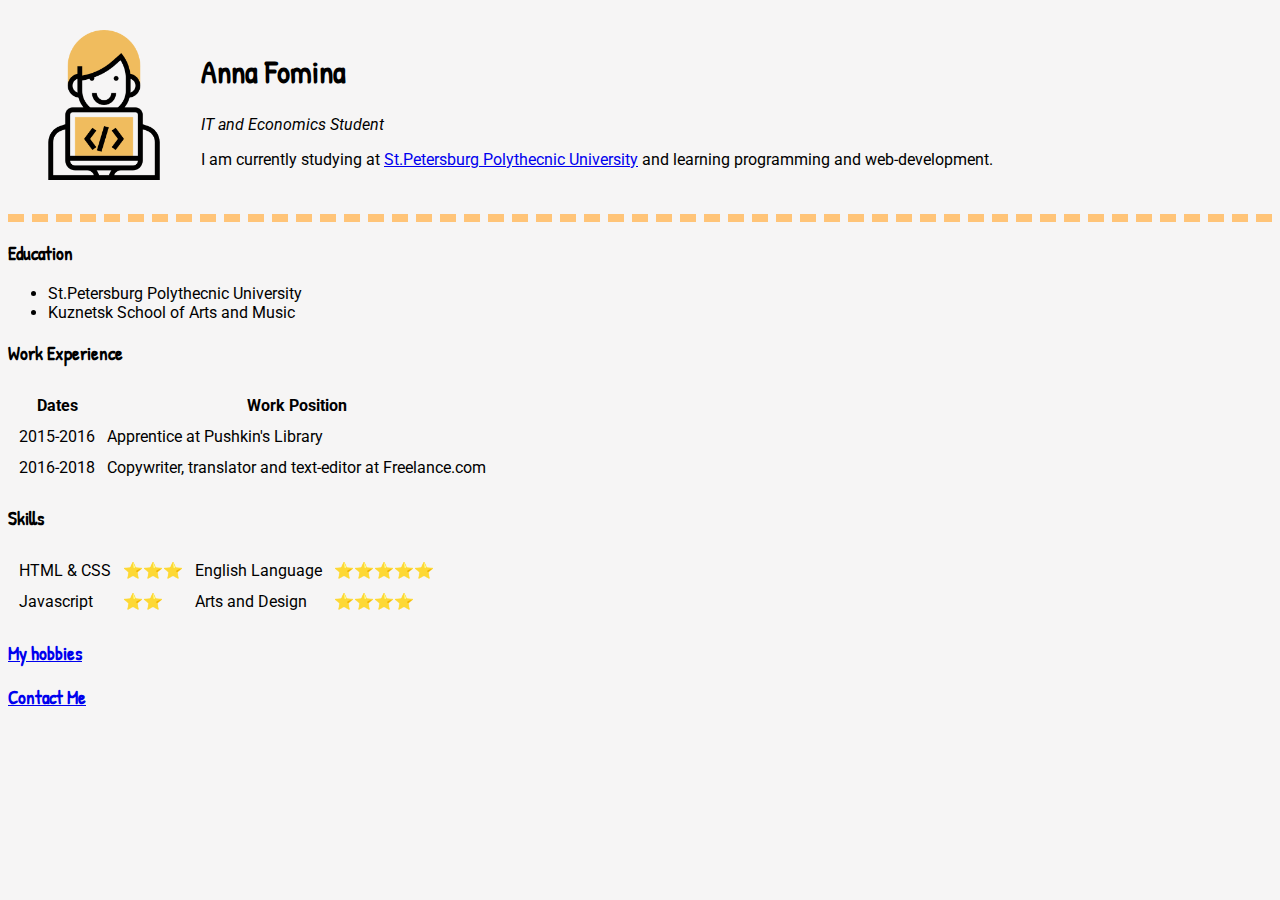
<file: index.html>
<!DOCTYPE html>
<html lang="en">
	<head>
		<meta charset="UTF-8">
		<title>My Personal Site</title>
		<link rel="preconnect" href="https://fonts.gstatic.com">
		<link href="https://fonts.googleapis.com/css2?family=Patrick+Hand&family=Roboto&display=swap" rel="stylesheet">
		<link rel="stylesheet" href="CSS/style.css">
	</head>
	
	<body>
		<table cellspacing="20">
			<tr>
				<td><img src="programmer.png" height="150px" width="150px"></td>
				<td><h1>Anna Fomina</h1>
		<p><em>IT and Economics Student</em></p>
		<p>I am currently studying at <a href="https://www.spbstu.ru/">St.Petersburg Polythecnic University</a> and learning programming and web-development.</p></td>
			</tr>
		</table>
		<hr>
		<h3>Education</h3>	
		<ul>
			<li>St.Petersburg Polythecnic University</li>
			<li>Kuznetsk School of Arts and Music</li>
		</ul>
		<h3>Work Experience</h3>
		<table cellspacing="10">
			<thead>
			<tr>
				<th>Dates</th>
				<th>Work Position</th>
			</tr>	
			</thead>
			<tr>
				<td>2015-2016</td>
				<td>Apprentice at Pushkin's Library</td>
			</tr>
			<tr>
				<td>2016-2018</td>
				<td>Copywriter, translator and text-editor at Freelance.com</td>
			</tr>
		</table>
		<h3>Skills</h3>
		<table cellspacing="10">
			<tr>
				<td>HTML & CSS</td>
				<td>⭐️⭐️⭐️</td>
				<td>English Language</td>
				<td>⭐️⭐️⭐⭐️⭐️</td>
			</tr>
			<tr>
				<td>Javascript</td>
				<td>⭐️⭐️</td>
				<td>Arts and Design</td>
				<td>⭐️⭐️⭐️⭐️</td>
			</tr>
		</table>
		<h3><a href="hobbies.html">My hobbies</a></h3>
		<h3><a href="contacts.html">Contact Me</a></h3>
	</body>
</html>
</file>
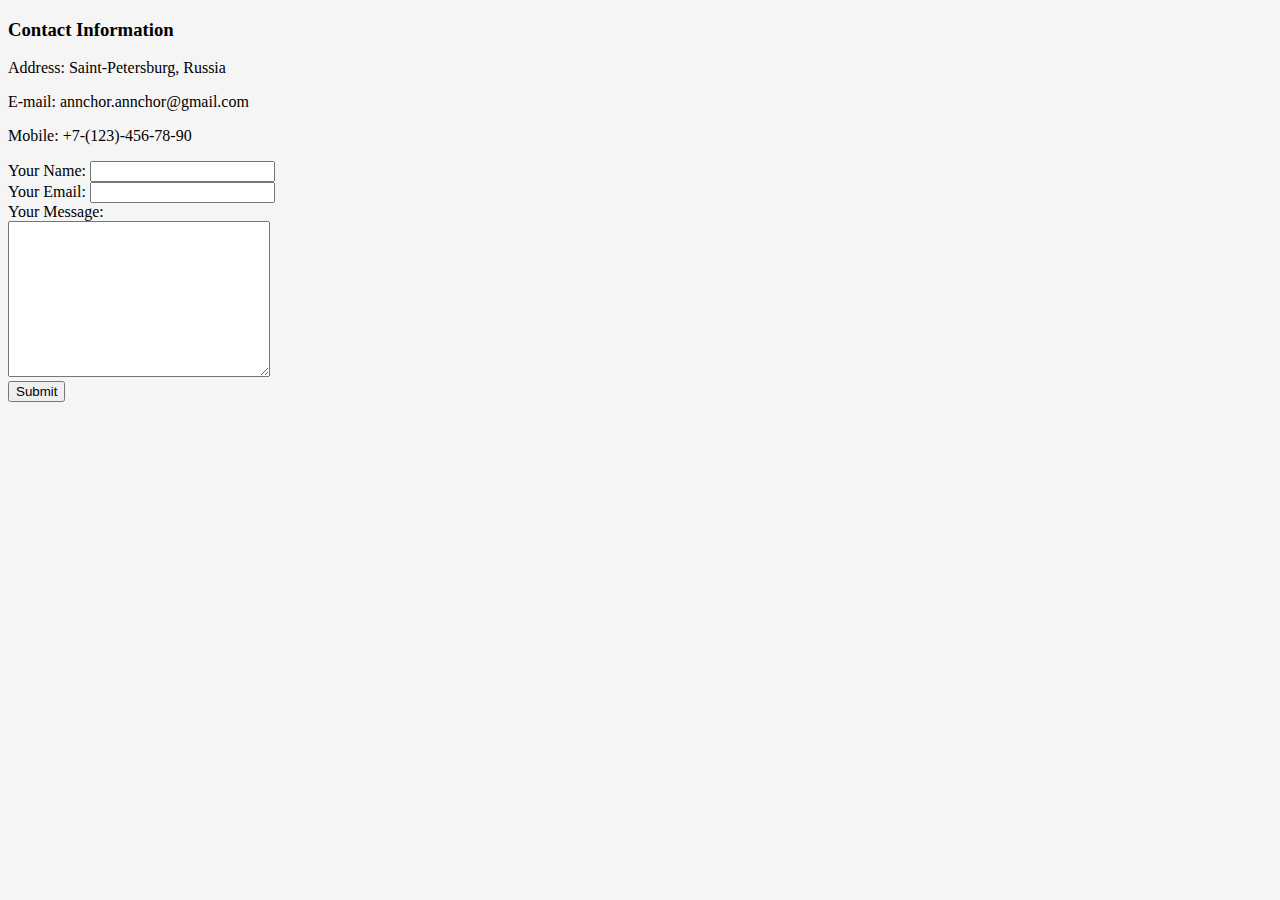
<file: contacts.html>
<!DOCTYPE html>
<html lang="en">
<head>
	<meta charset="UTF-8">
	<meta name="viewport" content="width=device-width, initial-scale=1.0">
	<title>Contact Me</title>
	<link rel="stylesheet" href="CSS/style.css">
</head>
<body>
	<h3>Contact Information</h3>
	<p>Address: Saint-Petersburg, Russia</p>
	<p>E-mail: annchor.annchor@gmail.com</p>
	<p>Mobile: +7-(123)-456-78-90 </p>
	<form action="mailto:annchor.annchor@gmail.com" enctype="text/plain">
		<label>Your Name:</label>
		<input type="text" name="YourName" value=""><br>
		<label>Your Email:</label>
		<input type="email" name="YourEmail"><br>
		<label>Your Message:</label><br>
		<textarea name="name" rows="10" cols="30"></textarea><br>
		<input type="submit" name="YourMessage">
	</form>
</body>
</html>
</file>
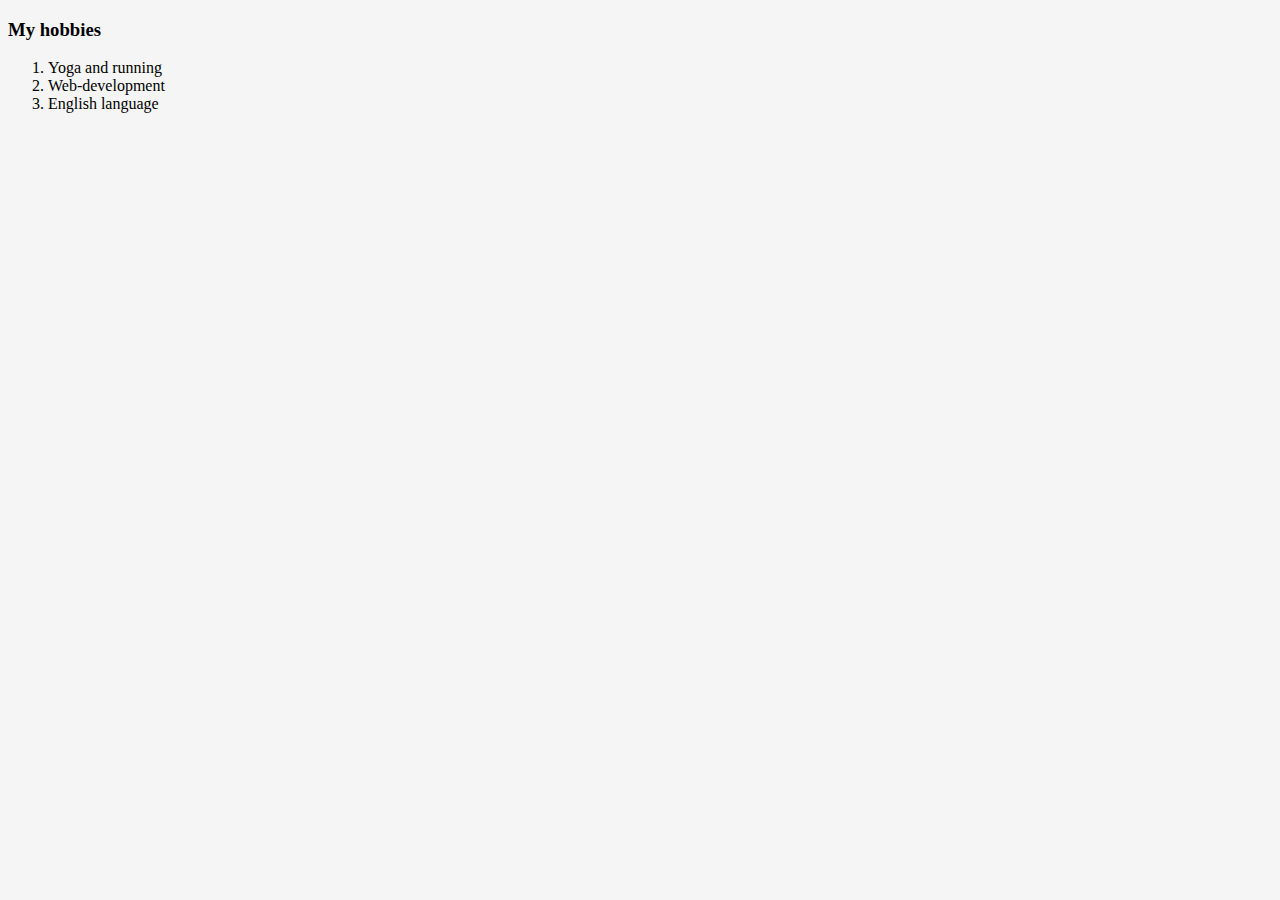
<file: hobbies.html>
<!DOCTYPE html>
<html lang="en">
<head>
	<meta charset="UTF-8">
	<meta name="viewport" content="width=device-width, initial-scale=1.0">
	<title>Document</title>
	<link rel="stylesheet" href="CSS/style.css">
</head>
<body>
	<h3>My hobbies</h3>
		<ol>
			<li>Yoga and running</li>
			<li>Web-development</li>
			<li>English language</li>
		</ol>
</body>
</html>
</file>
<file: CSS/style.css>
body {
	background-color: #f6f5f5;
	font-family: "Roboto";
}
hr {
	background-color: transparent;
	border-style: dashed none none none;
	border-color: #ffc478;
	border-width: 8px;
}
h1, h3 {
	font-family: "Patrick Hand";
}
</file>
